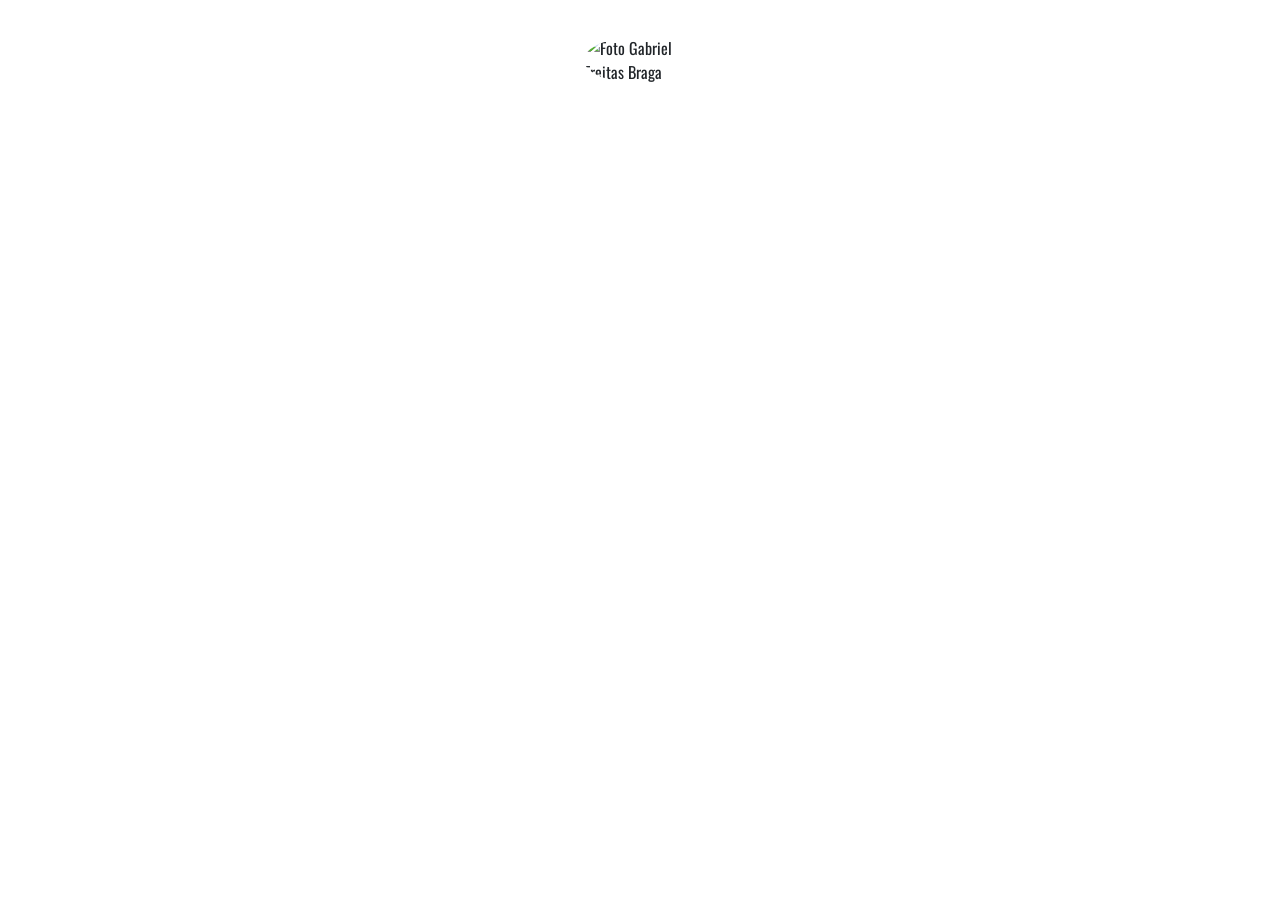
<file: index.html>
<!DOCTYPE html>
<html lang="pt-br">
<head> <!--Início Cabeça-->
  <meta charset="UTF-8">
  <meta name="viewport" content="width=device-width, initial-scale=1.0">
  <title>Meu perfil Guia</title> <!--Título da Página-->
  <link rel="icon" href="./assets/icons/icon_bussola.png" type="image/x-icon"> <!--Código que coloca imagem no título da página-->
  <link rel="stylesheet" href="style.css"> <!--HTML + CSS-->
  <link rel="preconnect" href="https://fonts.googleapis.com">
  <link rel="preconnect" href="https://fonts.gstatic.com" crossorigin>
  <link href="https://fonts.googleapis.com/css2?family=Oswald:wght@200..700&display=swap" rel="stylesheet">
  <link href="https://cdn.jsdelivr.net/npm/bootstrap@5.3.8/dist/css/bootstrap.min.css" rel="stylesheet" integrity="sha384-sRIl4kxILFvY47J16cr9ZwB07vP4J8+LH7qKQnuqkuIAvNWLzeN8tE5YBujZqJLB" crossorigin="anonymous"> <!--Bootstrap-->
</head> <!--Fim Cabeça-->

  <body> <!--Início Corpo-->
  
    <div class="imagemFrase"> <!--Início Divisão Imagem e Frase-->

      <img alt="Foto Gabriel Freitas Braga"> <!--Imagem Gabriel Freitas-->
      <span> <!--Início Span Frase-->
        <p id="fraseMomento"></p>
      </span> <!--Fim Span Frase-->

    </div> <!--Fim Divisão Imagem e Frase-->

    <script src="main.js"></script> <!--HTML + JavaScript-->

  </body> <!--Fim Corpo-->

</html>
</file>
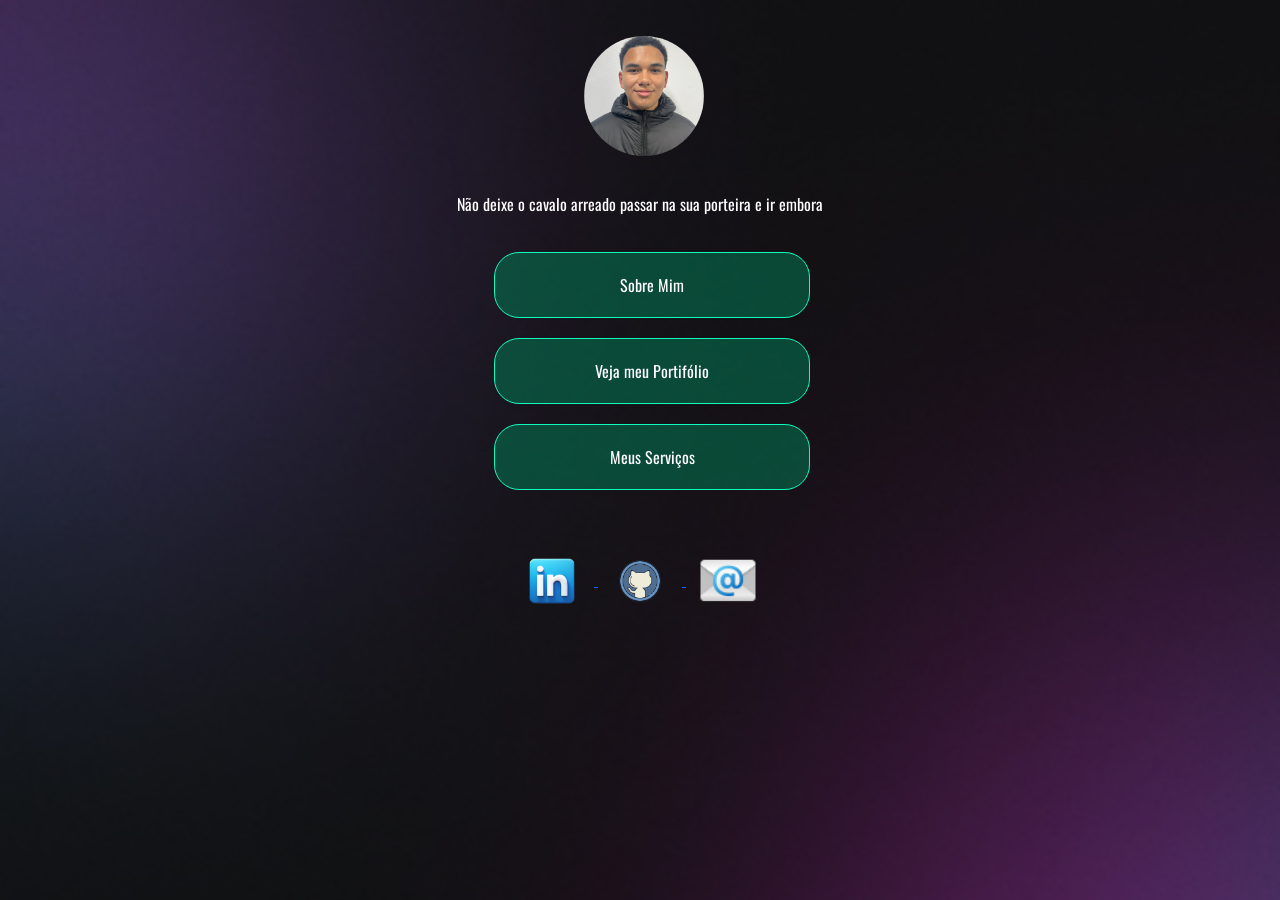
<file: telaGuia.html>
<!DOCTYPE html>
<html lang="pt-br">
<head> <!--Início Cabeça-->
  <meta charset="UTF-8">
  <meta name="viewport" content="width=device-width, initial-scale=1.0">
  <title>Meu perfil Guia</title> <!--Título da Página-->
  <link rel="icon" href="./assets/icons/icon_bussola.png" type="image/x-icon"> <!--Código que coloca imagem no título da página-->
  <link rel="stylesheet" href="style.css"> <!--HTML + CSS-->
  <link rel="preconnect" href="https://fonts.googleapis.com">
  <link rel="preconnect" href="https://fonts.gstatic.com" crossorigin>
  <link href="https://fonts.googleapis.com/css2?family=Oswald:wght@200..700&display=swap" rel="stylesheet">
  <link href="https://cdn.jsdelivr.net/npm/bootstrap@5.3.8/dist/css/bootstrap.min.css" rel="stylesheet" integrity="sha384-sRIl4kxILFvY47J16cr9ZwB07vP4J8+LH7qKQnuqkuIAvNWLzeN8tE5YBujZqJLB" crossorigin="anonymous"> <!--Bootstrap-->
</head> <!--Fim Cabeça-->

  <body class="bodyGuia"> <!--Início Corpo-->
 
    <div class="imagemFrase"> <!--Início Divisão Imagem e Frase-->

      <img src="./assets/imgs/minha_foto.jpg" alt="Foto Gabriel Freitas Braga"> <!--Imagem Gabriel Freitas-->
      <span> <!--Início Span Frase-->
        <p id="fraseMomento"></p>
      </span> <!--Fim Span Frase-->

    </div> <!--Fim Divisão Imagem e Frase-->

    <div class="navegacaoGuia"> <!--Início da Divisão de Navegação Guia-->
        <ul> <!--Início da Lista de Links de Navegação-->
          <li> <!--Lista Sobre Min-->
            <a href="telaSobreMim.html">Sobre Mim</a> <!--Link-->
          </li> <!--Lista Sobre Min-->
          <li> <!--Lista Meu Portifólio-->
            <a href="#">Veja meu Portifólio</a>
          </li> <!--Lista Meu Portifólio-->
          <li> <!--Lista Meus Serviços-->
            <a href="#">Meus Serviços</a>
          </li> <!--Lista Meus Serviços-->
        </ul> <!--Fim da Lista de Links de Navegação-->
    </div> <!--Fim da Divisão de Navegação Guia-->

    <footer class="meusContatos"> <!--Início Rodapé Meus Contatos-->

      <a href="https://www.linkedin.com/in/gabriel-freitas-braga-3565a1331/" target="_blank" rel="noopener noreferrer" title="Linkedin"> <!--Link Linkedin-->
        <img src="./assets/icons/icone_linkedin.png" alt="Ícone Linkedin"> <!--Imagem-->
      </a> <!--Link Linkedin-->
      <a href="https://github.com/gabrielfreitas06" target="_blank" rel="noopener noreferrer" title="GitHub"> <!--Link GitHub-->
        <img src="./assets/icons/icone_gitHub.png" alt="Ícone GitHub"> <!--Imagem-->
      </a> <!--Link GitHub-->
      <a href="mailto:gabrielfreitasbraga10@gmail.com" target="_blank" rel="noopener noreferrer" title="E-mail"> <!--Link Email-->
        <img src="./assets/icons/icone_email.png" alt="Ícone E-mail"> <!--Imagem-->
      </a> <!--Link Email-->

    </footer> <!--Fim Rodapé Meus Contatos-->

    <script src="main.js"></script> <!--HTML + JavaScript-->

  </body> <!--Fim Corpo-->

</html>
</file>
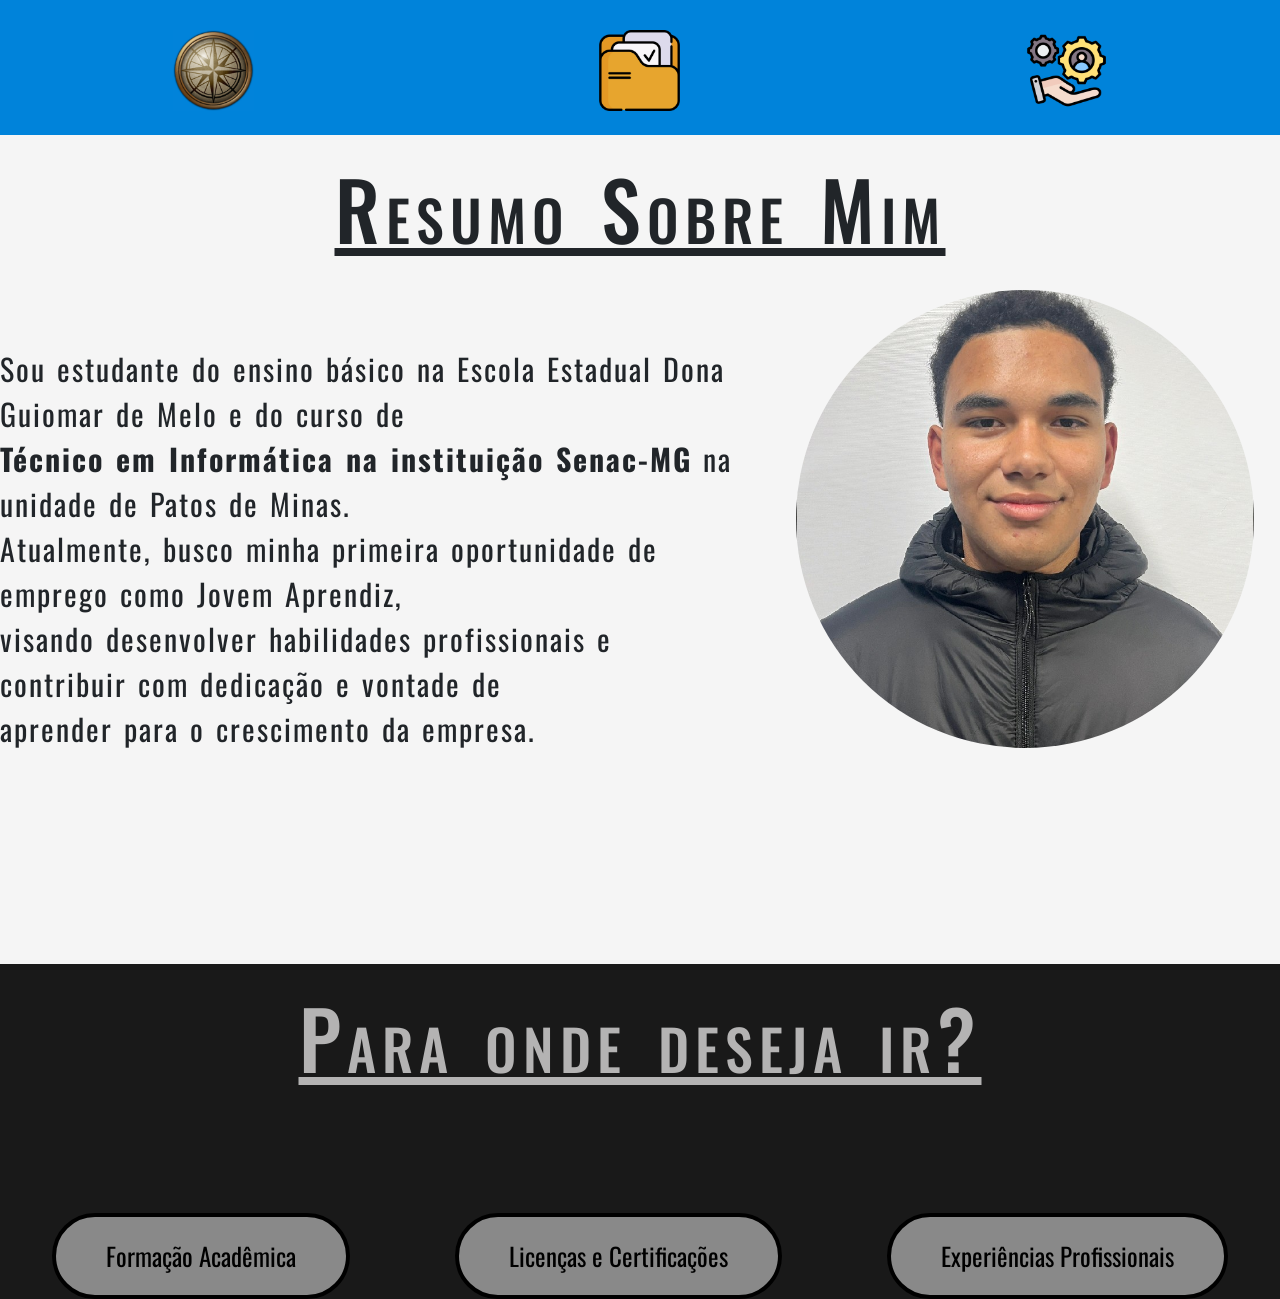
<file: telaSobreMim.html>
<!DOCTYPE html>
<html lang="pt-br">
<head> <!--Início Cabeça-->
  <meta charset="UTF-8">
  <meta name="viewport" content="width=device-width, initial-scale=1.0">
  <title>Sobre Mim</title> <!--Título da Página-->
  <link rel="icon" href="./assets/icons/icone_livro.png" type="image/x-icon"> <!--Código que coloca imagem no título da página-->
  <link rel="stylesheet" href="style.css"> <!--HTML + CSS-->
  <link rel="preconnect" href="https://fonts.googleapis.com">
  <link rel="preconnect" href="https://fonts.gstatic.com" crossorigin>
  <link href="https://fonts.googleapis.com/css2?family=Oswald:wght@200..700&display=swap" rel="stylesheet">
  <link href="https://cdn.jsdelivr.net/npm/bootstrap@5.3.8/dist/css/bootstrap.min.css" rel="stylesheet" integrity="sha384-sRIl4kxILFvY47J16cr9ZwB07vP4J8+LH7qKQnuqkuIAvNWLzeN8tE5YBujZqJLB" crossorigin="anonymous"> <!--Bootstrap-->
</head> <!--Fim Cabeça-->

  <body> <!--Início Corpo-->

    <header> <!--Início cabeçalho-->
      
      <nav class="cabecalhoNav"> <!--Início da Navegação Cabeçalho Nav-->

        <a href="telaGuia.html"> <!--Link Tela Guia-->
          <img src="./assets/icons/icon_bussola.png" alt="Ícone Tela de Guia">
        </a> <!--Link Tela Guia-->

        <a href="#"> <!--Link Tela Portifólio-->
          <img src="./assets/icons/icone_portifolio.png" alt="Ícone Tela de Guia">
        </a> <!--Link Tela Portifólio-->

        <a href="#"> <!--Link Tela Meus Serviços-->
          <img src="./assets/icons/icone_servicos.png" alt="Ícone Tela de Guia">
        </a> <!--Link Meus Serviços-->

      </nav> <!--Início da Navegação Cabeçalho Nav-->

    </header> <!--Fim cabeçalho-->

    <section class="resumoSobreMim"> <!--Início Seção Resumo sobre Mim-->

      <h1>Resumo Sobre Mim</h1>

      <div class="divResumoSobreMin"> <!--Início Divisão Resumo sobre Mim-->

        <p>Sou estudante do ensino básico na Escola Estadual Dona Guiomar de Melo e do curso de
        <br><strong>Técnico em Informática na instituição Senac-MG</strong> na unidade de Patos de Minas.
        <br>Atualmente, busco minha primeira oportunidade de emprego como Jovem Aprendiz,
        <br>visando desenvolver habilidades profissionais e contribuir com dedicação e vontade de
        <br>aprender para o crescimento da empresa.</p>

        <img src="./assets/imgs/minha_foto.jpg" alt="Minha Imagem">

      </div> <!--Fim Divisão Resumo sobre Mim-->

      </section> <!--Início Seção Resumo sobre Minm-->

      <div class="divNavPagina"> <!--Início Divisão da Navegação entre a Pagina -->

          <h1>Para onde deseja ir?</h1>

        <nav class="navPagina"> <!--Início Navegação entre a Pagina-->
          <a href="#" class="animacaoLink">Formação Acadêmica</a> <!--Link Seção Formação Acadêmica-->
          <a href="#" class="animacaoLink">Licenças e Certificações</a> <!--Link Seção Licenças e Certificações-->
          <a href="#" class="animacaoLink">Experiências Profissionais</a> <!--Link Seção Experiências Profissionais-->
        </nav> <!--Fim Navegação entre a Pagina-->

      </div> <!--Fim Divisão da Navegação entre a Pagina -->

    
    <script src="main.js"></script> <!--HTML + JavaScript-->

  </body> <!--Fim Corpo-->

  </html>
</file>
<file: style.css>
* /* Estilização de todos os documentos HTML */ {
  margin: 0px; /* Define a margem externa de todos os elementos*/
  padding: 0px; /* Define a margem interna de todos os elementos*/
  box-sizing: border-box; /*Define o modelo de caixa para todos os elementos*/

  font-family: "Oswald", sans-serif;
  font-optical-sizing: auto;
  font-weight: weight;
  font-style: normal;
}

header /*Estilização de todos os cabeçalhos*/ {
    width: auto;
    height: 15dvh;

    background: var(--colorFundoNav-padrao) ;

    /*Posição vai ser fixa*/
    position: -webkit-sticky;
    position: sticky;
    top: 0;
    z-index: 1000;
}

.cabecalhoNav /*Estilização de Todas as Navegações de Cabeçalho*/ {
  display: flex;
  justify-content: space-around;
}

.cabecalhoNav img /*Estilização de todas as imagens da Navegações de Cabeçalho*/ {
  width: 81px;
  height: auto;

  margin: 30px 0 0 0;
}

.cabecalhoNav img:hover /*Estilização de todas as imagens da Navegações de Cabeçalho ao passar o cursor do mouse*/ {
  filter: drop-shadow(25px 20px 12px #000); /*Define à sombra de forma dinâmica e inteligente*/

  cursor: pointer;
}

:root /*Define Variáveis Globais*/ {
  --background-padrao: url("assets/imgs/bg-desktop.jpg");
  --colorTexto-padrao: #ffffff;
  --colorFundoNav-padrao: rgb(0, 131, 218);
  --colorFundo-padrao: rgb(245, 245, 245); 
}

/* ============================================================================================================================*/
/*                                                  Tela de Guia Perfil                                                        */
/* ============================================================================================================================*/

.bodyGuia /*Estilização de todo corpo da Tela de Guia*/ {
  background: var(--background-padrao) no-repeat top center/cover;
}

.imagemFrase /*Estilização de toda Divisão Imagem e Frase*/ {
  display: flex;
  flex-direction: column;
  align-items: center;
}

.imagemFrase img /*Estilização da Imagem na Divisão Imagem e Frase*/ {
  margin: 36px;

  width: 120px;
  height: auto;

  border-radius: 50%;

  transform: translateX(20px);
}

#fraseMomento /*Estilização do parágrafo da Frase pelo momento do dia*/ {
  color: var(--colorTexto-padrao);
  font-size: 20px;
}

.navegacaoGuia /*Estilização de Toda Divisão Navegação da Página Guia*/ {
  display: flex;
  flex-direction: column;
  align-items: center;
}

.navegacaoGuia ul li /*Estilização a Lista Ordenada e suas Listas*/ {
  list-style: none;

  padding: 25px 140px;
  margin: 25px;

  text-align: center;
  border: 1px solid #0FFCBE;
  border-radius: 25px;

  background: rgba(0,130,89,0.5);

  cursor: pointer;
}

.navegacaoGuia a /*Estilização de Todos os Links Guia*/ {
  text-decoration: none;

  color: var(--colorTexto-padrao);

  font-size: 20px;
}

.navegacaoGuia ul li:hover /*Estilização de todos os links guia ao passar o mouse*/ {
  font-weight: bold;

  box-shadow: 2px 4px 2px 12px #000000;  /*Define à sombra de forma simples e direta*/
  background: rgba(0, 130, 89, 0.281)
}

.meusContatos /*Estilização de todo Rodapé*/ {
  text-align: center;

  margin: 25px;
}

.meusContatos img /*Estilização de todos os <a> do Rodapé*/ {
  width: 75px;
  height: auto;

  margin: 0 12px;
 
  cursor: pointer;
}

.meusContatos img:hover /*Estilização de todos os <a> do Rodapé*/ {
  width: 100px;
  height: auto;
}

@media screen and (max-width: 1314px) /*Estilização de todos os dispositivos até 768px de largura*/ {
  .bodyGuia /*Estilização de todo corpo da Tela de Guia*/ {
    background: url("./assets/imgs/bg-mobile.jpg") no-repeat top center/cover;
  }
  .imagemFrase img /*Estilização da Imagem na Divisão Imagem e Frase*/ {
  margin: 36px;

  width: 120px;
  height: auto;

  border-radius: 50%;

  transform: translateX(4px);
}
  #fraseMomento /*Estilização do parágrafo da Frase pelo momento do dia*/ {
  font-size: 16px;
}
.navegacaoGuia ul li /*Estilização a Lista Ordenada e suas Listas*/ {
  list-style: none;

  padding: 20px 100px;
  margin: 20px;

  text-align: center;
  border: 1px solid #0FFCBE;
  border-radius: 25px;

  transform: translateX(-4px);

  background: rgba(0,130,89,0.5);

  cursor: pointer;
}
.navegacaoGuia a /*Estilização de Todos os Links Guia*/ {
  text-decoration: none;

  color: var(--colorTexto-padrao);

  font-size: 16px;
}
.meusContatos img /*Estilização de todos os <a> do Rodapé*/ {
  width: 60px;
  height: auto;

  margin: 0 12px;
 
  cursor: pointer;
}
}

@media screen and (height:882px) /*Estilização de Telas de altura de 882px*/ {
  .bodyGuia /*Estilização de todo corpo da Tela de Guia*/ {
    background: url("./assets/imgs/bg-desktop.jpg") no-repeat top center;
  }
  #fraseMomento /*Estilização do parágrafo da Frase pelo momento do dia*/ {
  font-size: 14px;
}
}
/* ============================================================================================================================*/
/*                                                  Tela de Guia Perfil                                                        */
/* ============================================================================================================================*/

/* ============================================================================================================================*/
/*                                                  Tela de Sobre Mim                                                        */
/* ============================================================================================================================*/

  .resumoSobreMim /*Estilização de toda Seção Resumo SObre mim*/ {
    background: var(--colorFundo-padrao);

    text-align: center;

    overflow: hidden;
  }

  .resumoSobreMim h1 /*Estilização do h1 da Seção Resumo SObre mim*/ {
    padding-top: 25px;

    font-size: 80px;

    text-decoration: underline;
    word-spacing: 6px;
    letter-spacing: 6px;
    font-variant: small-caps; /*Código que dá ao título uma variante de todas as letras maiúsculas com tamnhado de minúsculas*/
  }

  .divResumoSobreMin /*Estilização de toda Divisão Resumo Sobre mim*/ {
    width: auto;
    max-width: 1980px;
    height: 700px;
    max-height: 1020px;

    display: flex;
    justify-content: space-evenly;
  }

  .divResumoSobreMin h1 /*Estilização do h1 da Divisão Resumo Sobre mim*/ {
    text-align: center;
  }

  .divResumoSobreMin p /*Estilização de todos os p da Divisão Resumo Sobre mim*/ {
    font-size: 30px;
    word-spacing: 2px;
    letter-spacing: 2px;


    margin: 82px 25px 0 0;
    
    text-align: left;
  }

  .divResumoSobreMin img /*Estilização da imagem da Divisão Resumo Sobre mim*/ {
    width: 480px;
    height: 460px;

    margin: 25px;

    border: 1px solid var(--colorFundo-padrao);
    border-radius: 50%;
  }

  .divNavPagina /*Estilização da Divisão Navegação entre a Página*/ {
    background: #000000e6;

    text-align: center;
  }

  .divNavPagina h1 /*Estilização do <h1> da Divisão Navegação entre a Página*/ {
    color: #b4b3b3 ;

    padding-top: 25px;

    font-size: 80px;

    text-decoration: underline;
    word-spacing: 6px;
    letter-spacing: 6px;
    font-variant: small-caps; /*Código que dá ao título uma variante de todas as letras maiúsculas com tamnhado de minúsculas*/
  }

  .navPagina /*Estilização Navegação entre a Página*/ {
    display: flex;
    justify-content: space-around;

    padding-top: 120px;

    overflow: hidden;
  }

  .animacaoLink /*Estilização dos Links de Navegação entre a Página*/ {
    text-decoration: none;
    color: #000000;
    font-size: 25px;

    background: #898989;

    border: 4px solid #000000;
    border-radius: 61px;

    padding: 20px 50px;

    cursor: pointer;

    /*Estado inicial da Animação*/
    opacity: 0;
    transform: translateY(50px);
    transition: all 4s ease-out; /*Velocidade de Animação*/
  }

  .animacaoLink:hover /*Estilização dos Links de Navegação entre a Página ao passar o cursor do mouse*/ {
    filter: drop-shadow(12px 10px 8px #999999);
  }

  .animacaoLink.active /*Classe que o JS vai ativar ao rolar*/ {
    opacity: 1;
    transform: translateY(0);
  }

  /*Atraso (delay) para aparecerem um após o outro*/ 
  .animacaoLink:nth-child(2) {transition-delay: 0.2s; }
  .animacaoLink:nth-child(3) {transition-delay: 0.4s; }

/* ============================================================================================================================*/
/*                                                  Tela de Sobre Mim                                                        */
/* ============================================================================================================================*/
</file>
